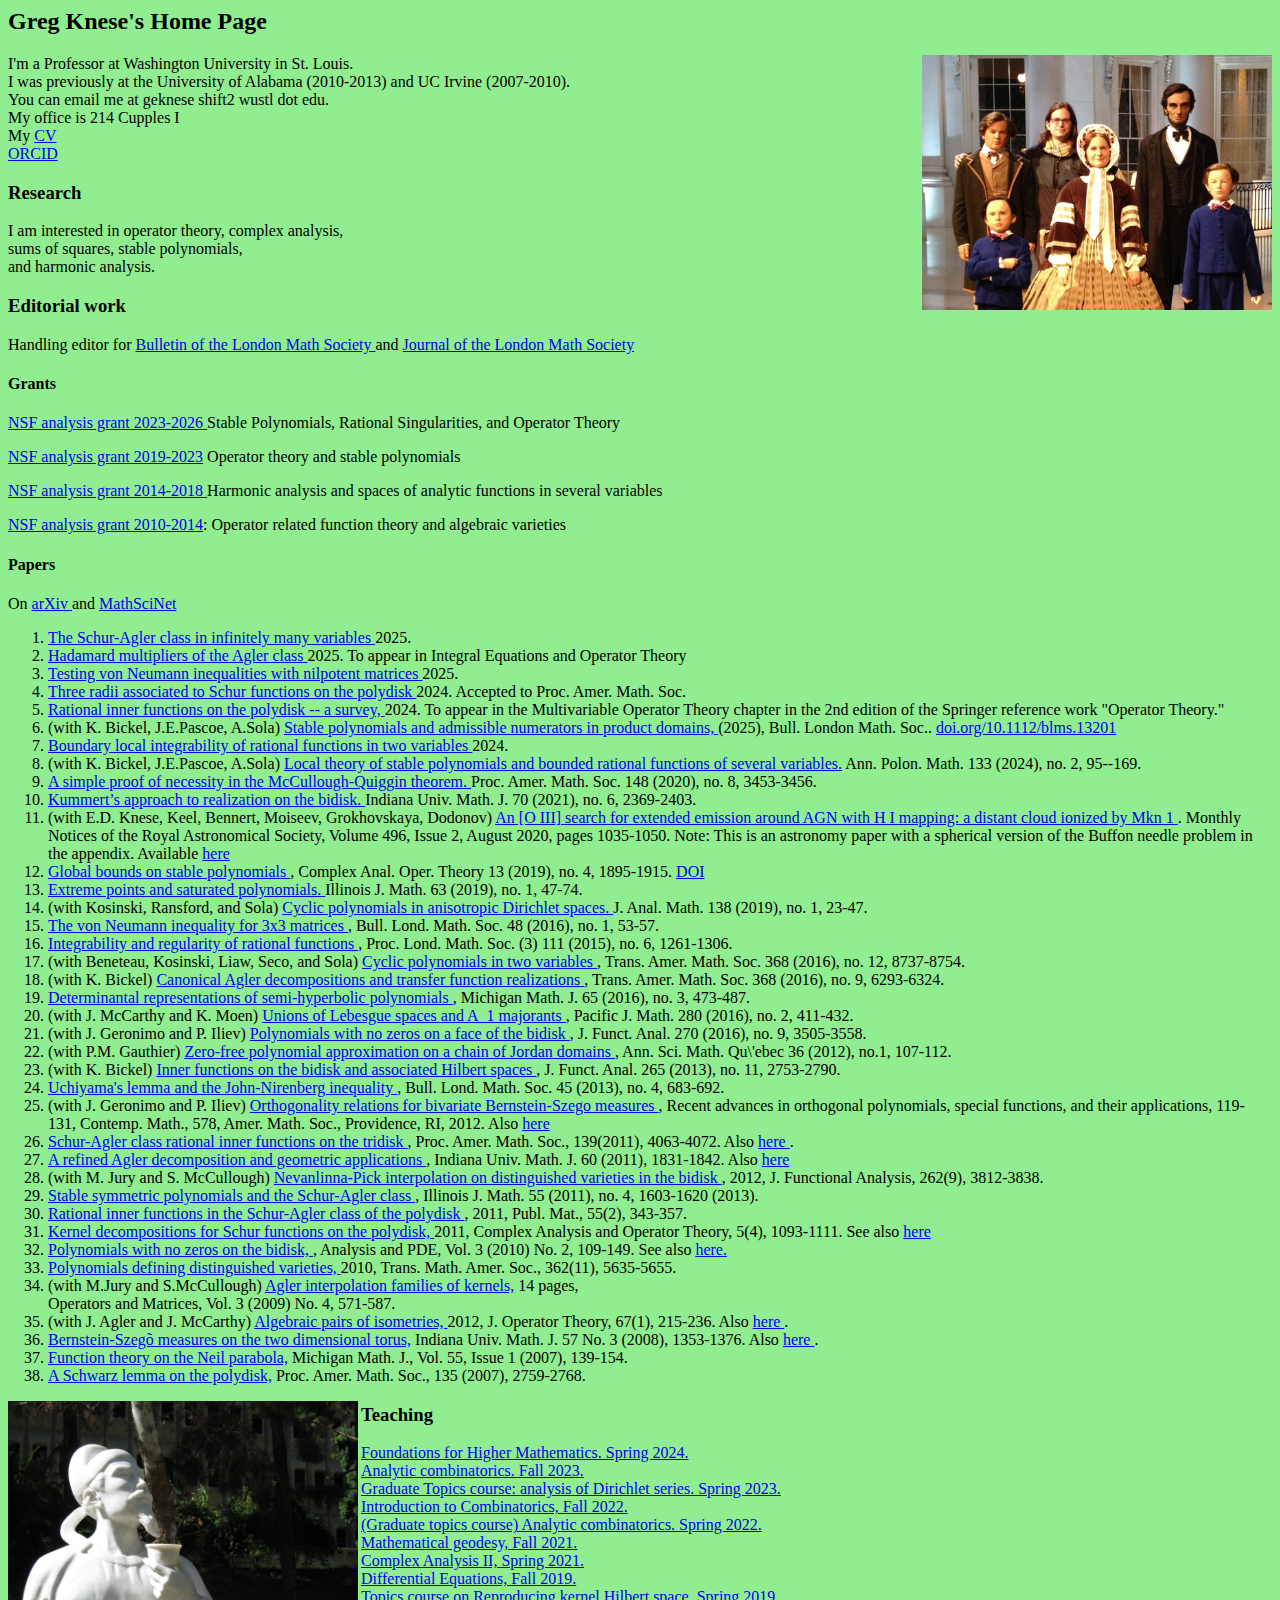
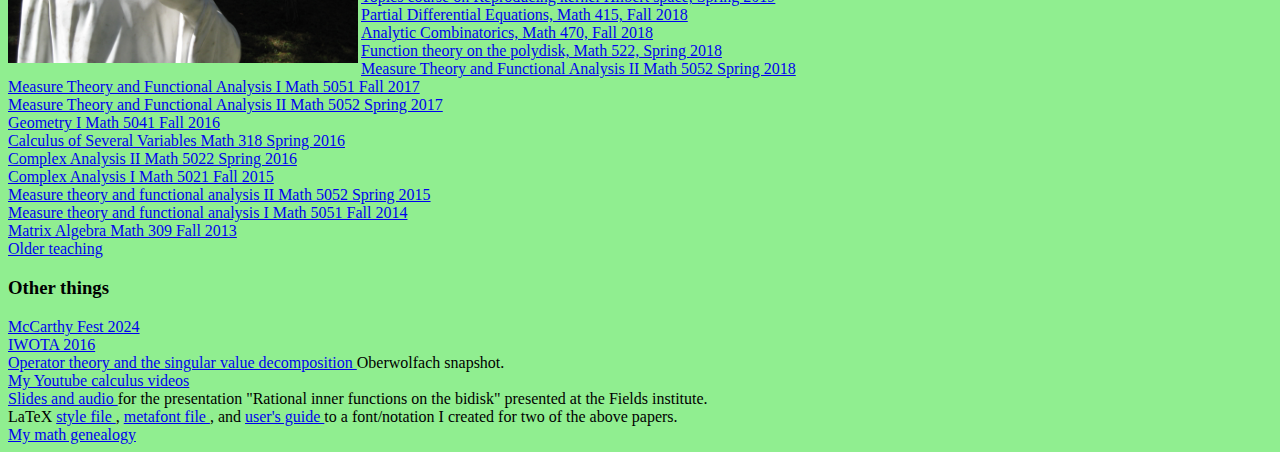
<file: index.html>
<html>

<head>
<title> Greg Knese's Home Page </title>
</head>

<body bgcolor="lightgreen">
<h2>Greg Knese's Home Page</h2>
<p> <img src ="familyphoto.png"
align ="right" width="350" > 
<!--<img src ="meandrobot.jpg" align = "right"> -->
I'm a Professor at Washington University in St. Louis.
<br> I was previously at the University of Alabama (2010-2013) and UC Irvine (2007-2010).
<br> You can email me at geknese shift2 wustl dot edu.
<br> My office is 214 Cupples I
<br> My <a href = "knese-cv-jan31-2025.pdf"> CV </a>
<br>  <a href = "https://orcid.org/0000-0002-9484-2537"> ORCID </a>

<h3> Research </h3>
I am interested in operator theory, complex analysis, <br>
sums of squares, stable polynomials, <br>
and harmonic analysis. <br>

<h3> Editorial work </h3>
  Handling editor for <a href="https://www.lms.ac.uk/publications/blms#editorial-board">
    Bulletin of the London Math Society </a> and 
  <a href="https://www.lms.ac.uk/publications/jlms#editorial-board"> 
    Journal of the London Math Society  </a>
  
<h4> Grants </h4>
<a href="https://www.nsf.gov/awardsearch/showAward?AWD_ID=2247702">
NSF analysis grant 2023-2026 </a> Stable Polynomials, Rational
Singularities, and Operator Theory <p>


<a href="http://www.nsf.gov/awardsearch/showAward?AWD_ID=1900816">
NSF analysis grant 2019-2023</a> Operator theory and stable polynomials <p>


<a href="http://www.nsf.gov/awardsearch/showAward?AWD_ID=1363239"> NSF
analysis grant 2014-2018 </a> Harmonic analysis and spaces of analytic
functions in several variables 
<p>
<a href =
"http://www.nsf.gov/awardsearch/showAward.do?AwardNumber=1048775"> NSF
analysis grant 2010-2014</a>: Operator related function theory and
algebraic varieties

<h4> Papers </h4>
<p> On <a href = "https://arxiv.org/search/?searchtype=author&query=Knese%2C+G"> arXiv
</a> and <a href =
"http://www.ams.org/mathscinet/search/author.html?mrauthid=813491">
MathSciNet </a>

<ol>

<li> <a href="https://arxiv.org/abs/2502.04629"> The Schur-Agler class in infinitely many variables </a> 2025. </li>

<li> <a href="https://arxiv.org/abs/2502.01999"> Hadamard multipliers of the Agler class </a> 2025. To appear in Integral Equations and Operator Theory </li>

<li> <a href="https://arxiv.org/abs/2501.15671"> Testing von Neumann inequalities with nilpotent matrices </a> 2025. </li>

<li> <a href="https://arxiv.org/abs/2410.21693"> Three radii associated to Schur functions on the polydisk </a>
2024. Accepted to Proc. Amer. Math. Soc. </li> 

<li> <a href="https://arxiv.org/abs/2409.14604"> Rational inner functions on the polydisk -- a survey, </a>
2024. To appear in the Multivariable Operator Theory chapter in the  2nd edition of the Springer reference work "Operator Theory." </li>

<li> (with K. Bickel, J.E.Pascoe, A.Sola)
<a href="https://arxiv.org/abs/2406.13014"> Stable polynomials and admissible numerators in product domains, </a> 
(2025), Bull. London Math. Soc.. <a href="https://doi.org/10.1112/blms.13201"> doi.org/10.1112/blms.13201</a>
</li>

<li> <a href="https://arxiv.org/abs/2404.05042"> Boundary local
  integrability of rational functions in two variables </a>
  2024. </li>
  

<li> (with K. Bickel, J.E.Pascoe, A.Sola)
  <a href="https://arxiv.org/abs/2109.07507"> Local theory of stable
  polynomials and bounded rational functions of several variables.</a>
    Ann. Polon. Math. 133 (2024), no. 2, 95--169. </li>
  
  
<li> <a href="https://arxiv.org/abs/1912.13068"> A simple proof of necessity in the McCullough-Quiggin theorem. </a>
Proc. Amer. Math. Soc. 148 (2020), no. 8, 3453-3456. </li>

<li> <a href="https://arxiv.org/abs/1907.13191"> Kummert&rsquo;s approach to realization on the bidisk. </a>
Indiana Univ. Math. J. 70 (2021), no. 6, 2369-2403.
</li>


<li>(with E.D. Knese, Keel, Bennert, Moiseev, Grokhovskaya, Dodonov) 
 <a href="https://arxiv.org/abs/1905.12693"> An [O III] search for extended emission around AGN with H I mapping:
a distant cloud ionized by Mkn 1 </a>. Monthly Notices of the Royal Astronomical Society, Volume 496, Issue 2, August 2020, pages 1035-1050. Note: This is an astronomy paper with a spherical version
of the Buffon needle problem in the appendix. Available <a href="https://doi.org/10.1093/mnras/staa1510"> here </a>
</li>




<li> <a href="https://arxiv.org/abs/1708.01699"> Global bounds on
  stable polynomials </a>, 
Complex Anal. Oper. Theory 13 (2019), no. 4, 1895-1915.
<a href="https://doi.org/10.1007/s11785-018-0873-7"> DOI </a>
  </li>


  <li> <a href="https://arxiv.org/abs/1703.00094"> Extreme points and
  saturated polynomials. </a>  Illinois J. Math. 63 (2019), no. 1, 47-74.
 </li>
    
<li> (with Kosinski, Ransford, and Sola) <a href="http://arxiv.org/abs/1511.04871"> Cyclic
  polynomials in anisotropic Dirichlet spaces. </a> J. Anal. Math. 138 (2019), no. 1, 23-47.
 </li>
  
  
<li> <a href="http://arxiv.org/abs/1508.06488"> The von
  Neumann inequality for 3x3 matrices </a>, Bull. Lond. Math. Soc. 48 (2016), no. 1, 53-57. </li>  
  
<li> <a href="http://arxiv.org/abs/1411.4892">
  Integrability and regularity of rational functions </a>,  Proc. Lond. Math. Soc. (3) 111 (2015), no. 6, 1261-1306. 
</li>
  
<li> (with Beneteau, Kosinski, Liaw, Seco, and Sola) <a
  href="http://arxiv.org/abs/1408.3616"> Cyclic polynomials
in two variables </a>,  Trans. Amer. Math. Soc. 368 (2016), no. 12, 8737-8754. 
</li>

<li> (with K. Bickel) <a href="http://arxiv.org/abs/1312.0177">
  Canonical Agler decompositions and transfer function realizations
  </a>, Trans. Amer. Math. Soc. 368 (2016), no. 9, 6293-6324.
</li>
  
  <li> <a
href="http://arxiv.org/abs/1308.6556"> Determinantal representations
of semi-hyperbolic polynomials </a>,
 Michigan Math. J. 65 (2016), no. 3, 473-487. 
</li>

  
<li> (with J. McCarthy and K. Moen) <a
  href="http://arxiv.org/abs/1302.7315"> Unions of Lebesgue
  spaces and A_1 majorants </a>,  Pacific J. Math. 280 (2016), no. 2, 411-432. </li>

  <li> (with J. Geronimo and
    P. Iliev) <a href="http://arxiv.org/abs/1301.3510">
    Polynomials with no zeros on a face of the bidisk </a>,
   J. Funct. Anal. 270 (2016), no. 9, 3505-3558. </li>

<li>  (with
  P.M. Gauthier) <a href="http://arxiv.org/abs/1208.6549">
  Zero-free polynomial approximation on a chain of Jordan
  domains </a>, Ann. Sci. Math. Qu\'ebec 36 (2012), no.1, 107-112. </li>

<li> (with
  K. Bickel) <a href="http://arxiv.org/abs/1207.2486"> Inner
    functions on the bidisk and associated Hilbert spaces </a>,
  J. Funct. Anal. 265 (2013), no. 11, 2753-2790. </li>

<li> <a href="http://arxiv.org/abs/1201.5354">
    Uchiyama's lemma and the John-Nirenberg inequality </a>,
    Bull. Lond. Math. Soc. 45 (2013), no. 4, 683-692. </li>

<li> (with J. Geronimo and
    P. Iliev) <a href="http://arxiv.org/abs/1111.5658">
    Orthogonality relations for bivariate Bernstein-Szego
    measures </a>, Recent advances in orthogonal polynomials, special
    functions, and their applications, 119-131, Contemp. Math., 578,
    Amer. Math. Soc., Providence, RI,
    2012. Also <a href="http://www.ams.org/books/conm/578/">
    here </a> </li>

<li> <a href="http://arxiv.org/abs/1010.0715">
Schur-Agler class rational inner functions on the tridisk </a>,
Proc. Amer. Math. Soc., 139(2011), 4063-4072.  Also
<a href="http://www.ams.org/journals/proc/2011-139-11/S0002-9939-2011-10975-4/home.html">
here </a>. </li>

<li> <a href="http://arxiv.org/abs/1009.4922"> A refined
    Agler decomposition and geometric applications </a>, Indiana
  Univ. Math. J. 60 (2011),
  1831-1842. Also <a href="http://www.iumj.indiana.edu/IUMJ/FULLTEXT/2011/60/4512">
  here </a> </li>

  <li>  (with M. Jury and S. McCullough) <a href="http://arxiv.org/abs/1009.4144"> 
  Nevanlinna-Pick interpolation on distinguished varieties in the
  bidisk </a>, 2012, J. Functional Analysis, 262(9), 3812-3838. </li>

    <li> <a href="http://arxiv.org/abs/1008.4560"> 
Stable symmetric polynomials and the Schur-Agler class </a>, Illinois
  J. Math. 55 (2011), no. 4, 1603-1620 (2013). </li>

    <li> <a href="http://arxiv.org/abs/1005.5409">
  Rational inner functions in the Schur-Agler class of the
  polydisk </a>, 2011, Publ. Mat., 55(2), 343-357. </li>

    <li> <a href ="http://arxiv.org/abs/0909.1828">
     Kernel decompositions for Schur functions on the polydisk, </a>
     2011, Complex Analysis and Operator Theory, 5(4),
     1093-1111.  See also <a href="http://springerlink.com/content/a6p75624m660t250/?p=eb285910fc0b400199ced4d758309773&pi=40">
 here </a>
</li>

  <li> <a href="https://arxiv.org/abs/0909.1824">
      Polynomials with no zeros on the bidisk, </a>, Analysis and PDE, Vol. 3 (2010) No. 2, 109-149.
See also <a href="http://pjm.math.berkeley.edu/apde/2010/3-2/p01.xhtml"> here. </a>
     </li>


  <li>  <a href="http://arxiv.org/abs/0909.1818">
      Polynomials defining distinguished varieties, </a> 2010,
      Trans. Math. Amer. Soc., 362(11), 5635-5655. </li>
   
  <li> (with M.Jury and S.McCullough) <a href="http://arxiv.org/abs/0905.0356"> Agler
     interpolation families of kernels,</a> 14 pages, <br> Operators and Matrices, Vol. 3 (2009) No. 4, 571-587. </li>
  <li>  (with J. Agler and
     J. McCarthy) <a href="http://arxiv.org/abs/0904.3130"> Algebraic
     pairs of isometries, </a> 2012, J. Operator
     Theory, 67(1), 215-236. Also
     <a href="http://www.theta.ro/jot/archive/2012-067-001/2012-067-001-009.pdf">
     here </a>. </li>
    <li> <a href="https://arxiv.org/abs/math/0702203"> Bernstein-Szeg&otilde measures on the two
      dimensional torus,</a> Indiana Univ. Math. J. 57 No. 3 (2008),
      1353-1376. Also <a href="http://www.iumj.indiana.edu/IUMJ/FULLTEXT/2008/57/3226">
      here </a>. </li>
  <li> <a href="https://arxiv.org/abs/math/0512473"> Function theory on the Neil
      parabola,</a> Michigan Math. J., Vol. 55, Issue 1 (2007),
      139-154. </li>
  <li> <a href="https://arxiv.org/abs/math/0512452"> A Schwarz lemma on the polydisk,</a>
    Proc. Amer. Math. Soc., 135 (2007), 2759-2768. </li>
</ol>

<p> <img src ="00010.jpg"
align ="left" width="350" > 

<h3> Teaching </h3>

<a
href="https://acadinfo.wustl.edu/syllabus/syllabus/202402/L/L24/310/01">
Foundations for Higher Mathematics. Spring 2024. </a> <br>

<a
href="https://acadinfo.wustl.edu/syllabus/syllabus/202305/L/L24/470/01">
Analytic combinatorics. Fall 2023. </a> <br>

<a href="https://acadinfo.wustl.edu/syllabus/syllabus/SP2023/L/L24/523/01">  
Graduate Topics course: analysis of Dirichlet series. Spring 2023. </a> <br>

<a
href="https://acadinfo.wustl.edu/syllabus/syllabus/202205/L/L24/370/01">
Introduction to Combinatorics, Fall 2022. </a> <br>

<a
href="https://acadinfo.wustl.edu/syllabus/syllabus/202202/L/L24/523/01">
(Graduate topics course) Analytic combinatorics. Spring 2022. </a> <br>

<a
href="https://acadinfo.wustl.edu/syllabus/syllabus/202105/L/L24/497/01">
Mathematical geodesy, Fall 2021. </a> <br>

<a
href="https://acadinfo.wustl.edu/syllabus/syllabus/202102/L/L24/470/01>
Analytic Combinatorics, Spring 2021. </a> <br>

<a
href="https://acadinfo.wustl.edu/syllabus/syllabus/202102/L/L24/5022/01">
Complex Analysis II, Spring 2021. </a> <br>

<a
href="https://acadinfo.wustl.edu/syllabus/syllabus/202005/L/L24/5021/01>
Complex Analysis I, Fall 2020.</a> <br>

<a
href="https://acadinfo.wustl.edu/syllabus/syllabus/201905/L/L24/217/01">
Differential Equations, Fall 2019. </a> <br>

<a href="https://acadinfo.wustl.edu/syllabus/syllabus/SP2019/L/L24/523/01">
Topics course on Reproducing kernel Hilbert space, Spring 2019 </a> <br>


<a href="https://acadinfo.wustl.edu/syllabus/syllabus/201805/L/L24/415/01">
Partial Differential Equations, Math 415, Fall 2018 </a> <br>

<a href="https://acadinfo.wustl.edu/syllabus/syllabus/201805/L/L24/470/01">
Analytic Combinatorics, Math 470, Fall 2018 </a> <br>

<a href="https://acadinfo.wustl.edu/syllabus/syllabus/201802/L/L24/522/01">
Function theory on the polydisk, Math 522, Spring 2018 </a> <br>


<a href="https://acadinfo.wustl.edu/syllabus/syllabus/201802/L/L24/5052/01">
Measure Theory and Functional Analysis II Math 5052 Spring 2018 </a> <br>

<a
href="https://acadinfo.wustl.edu/syllabus/syllabus/FL2017/L/L24/5051/01">
Measure Theory and Functional Analysis I Math 5051 Fall 2017 </a> <br>

<a
href="https://acadinfo.wustl.edu/syllabus/syllabus/201702/L/L24/5052/01">
Measure Theory and Functional Analysis II Math 5052 Spring 2017 </a> <br>

<a
href="https://acadinfo.wustl.edu/syllabus/syllabus/201605/L/L24/5041/01">
Geometry I Math 5041 Fall 2016 </a> <br>

<a
href="https://acadinfo.wustl.edu/syllabus/syllabus/SP2016/L/L24/318/01">
Calculus of Several Variables Math 318 Spring 2016 </a> <br>

<a
href="https://acadinfo.wustl.edu/syllabus/syllabus/SP2016/L/L24/5022/01">
Complex Analysis II Math 5022 Spring 2016 </a> <br>

<a href="https://acadinfo.wustl.edu/syllabus/syllabus/201505/L/L24/5021/01"> Complex Analysis I Math 5021
Fall 2015 </a> <br>

<a href="https://acadinfo.wustl.edu/syllabus/syllabus/201502/L/L24/5052/01"> 
Measure theory and functional analysis II Math 5052 Spring 2015 </a> <br>
<a
href="https://acadinfo.wustl.edu/syllabus/syllabus/201405/L/L24/5051/01">
Measure theory and functional analysis I Math 5051 Fall 2014 </a> <br>

<a href="https://acadinfo.wustl.edu/syllabus/syllabus/201305/L/L24/309/01"> Matrix Algebra Math 309 Fall 2013 </a> <br>


<a href="teaching.html"> Older teaching </a> <br>

<h3> Other things </h3>

<a href="https://sites.google.com/view/mtoc2024/"> McCarthy Fest 2024 </a> <br>

<a href="http://openscholarship.wustl.edu/iwota2016"> IWOTA 2016 </a> <br>


<a
href="http://imaginary.org/snapshot/operator-theory-and-the-singular-value-decomposition">
Operator theory and the singular value decomposition </a> Oberwolfach
snapshot. </a> <br>

<!--
<a href="Knese-nozonface-slides.pdf"> Slides from AMS/MAA joint
  meetings in San Diego January 2013. </a> <br>
<a href="knese-texasam2012-UchiyamaLemma.pdf"> Texas A and M 2012 slides on Uchiyama's lemma </a> <br>
<a href="Knese-DistVar.pdf"> IWOTA 2012 slides on Distinguished Varieties <a> <br>-->
<!--<a href="Knese-innerfunctions-coronatalk.pdf"> Slides for Fields --
  --Institute Corona Workshop </a> <br> -->
<!--<a href="knese-seam27-slides.pdf"> Slides from SEAM 27. </a> <br>
<a href="knese-richmond-ams-slides.pdf"> Richmond AMS meeting slides. </a> <br>-->
<a href="http://www.youtube.com/math2bprof"> My Youtube calculus
  videos </a> <br>
<a href="http://www.fields.utoronto.ca/audio/09-10/multiop/knese/">
  Slides and audio </a> for the presentation "Rational inner functions
  on the bidisk" presented at the Fields institute. <br>
LaTeX <a href="gksymb.sty"> style file </a>, <a href="gksymb.mf"> metafont file </a>, and
  <a href="gksymb-descrip.pdf"> user's guide </a> to a font/notation I
  created for two of the above papers. <br>
<a href="http://genealogy.math.ndsu.nodak.edu/id.php?id=107449"> My
math genealogy </a>


</body> </html>
</file>
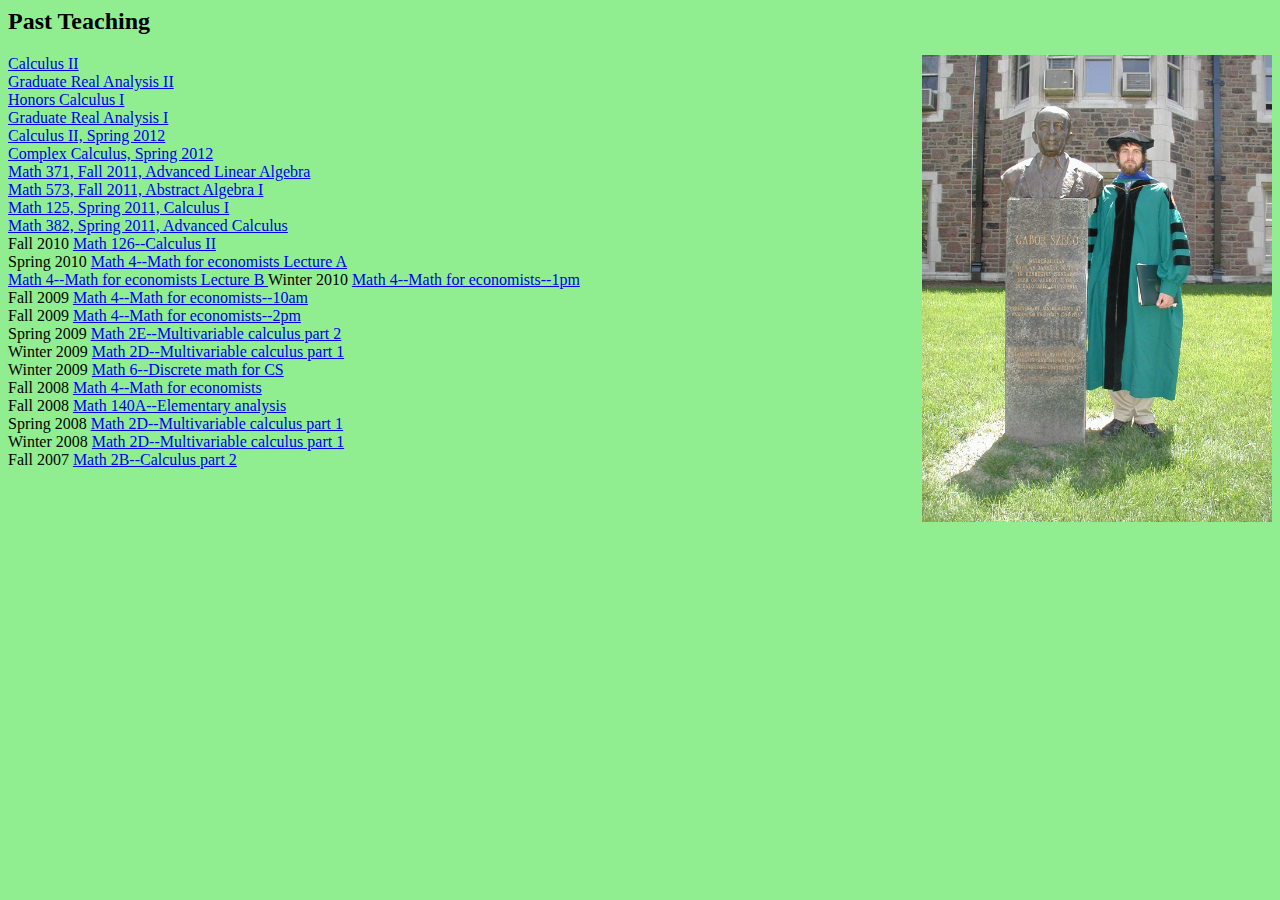
<file: teaching.html>
<html>

<head>
<title> Past Teaching </title>
</head>

<body bgcolor="lightgreen">
<h2>Past Teaching </h2>
<p> <img src ="meandszego.JPG"
align ="right" width="350" >

<a href="http://uaops.ua.edu/syllabus/201310/16954"> Calculus
  II </a> <br>

<a href="http://uaops.ua.edu/syllabus/201310/13709"> Graduate Real
  Analysis II </a> <br>

<a href="http://uaops.ua.edu/syllabus/201240/40785"> Honors Calculus
  I </a> <br>

<a href="http://uaops.ua.edu/syllabus/201240/41080"> Graduate Real
  Analysis I </a> <br>


<a href="http://uaops.ua.edu/syllabus/201210/13002"> Calculus II,
  Spring 2012 </a> <br>

<a href="http://uaops.ua.edu/syllabus/201210/12979"> Complex Calculus,
  Spring 2012 </a> <br>


<a href="http://uaops.ua.edu/syllabus/201140/49333"> Math 371, Fall 2011, Advanced Linear Algebra </a> <br>

<a href="http://uaops.ua.edu/syllabus/201140/41140"> Math 573, Fall 2011, Abstract Algebra I </a> <br>

<a href="math125-spr2011.html"> Math 125, Spring 2011, Calculus I </a> <br>

<a href="math382-spr2011.html"> Math 382, Spring 2011, Advanced Calculus </a> <br>

Fall 2010 <a href="math126-fall2010.html"> Math 126--Calculus II </a> <br>

Spring 2010 <a href="https://eee.uci.edu/10s/44400"> Math 4--Math for economists Lecture A </a> <br>

<a href="https://eee.uci.edu/10s/44410"> Math 4--Math for economists Lecture B </a>

Winter 2010 <a href="https://eee.uci.edu/10w/44710"> Math 4--Math for economists--1pm </a> <br>

Fall 2009 <a href="https://eee.uci.edu/09f/44544"> Math 4--Math for economists--10am </a> <br>
Fall 2009 <a href="https://eee.uci.edu/09f/44548"> Math 4--Math for economists--2pm </a> <br>

Spring 2009 <a href="https://eee.uci.edu/09s/44280"> Math 2E--Multivariable calculus part 2 </a> <br>

Winter 2009 <a href="https://eee.uci.edu/09w/44500"> Math 2D--Multivariable calculus part 1 </a> <br>

Winter 2009 <a href="https://eee.uci.edu/09w/44830"> Math 6--Discrete math for CS </a> <br>

Fall 2008 <a href="https://eee.uci.edu/08f/44538"> Math 4--Math for economists </a> <br>

Fall 2008 <a href="https://eee.uci.edu/08f/44775"> Math 140A--Elementary analysis </a> <br>

Spring 2008 <a href="http://gregknese.wordpress.com/math-2d-spring-2008-multivariable-calculus/"> Math 2D--Multivariable calculus part 1 </a> <br>

Winter 2008 <a href="http://gregknese.wordpress.com/math2d-wint08/"> Math 2D--Multivariable calculus part 1 </a> <br>

Fall 2007 <a href="http://gregknese.wordpress.com/math2b-fall07"> Math 2B--Calculus part 2 </a> <br>

</body> </html>
</file>
